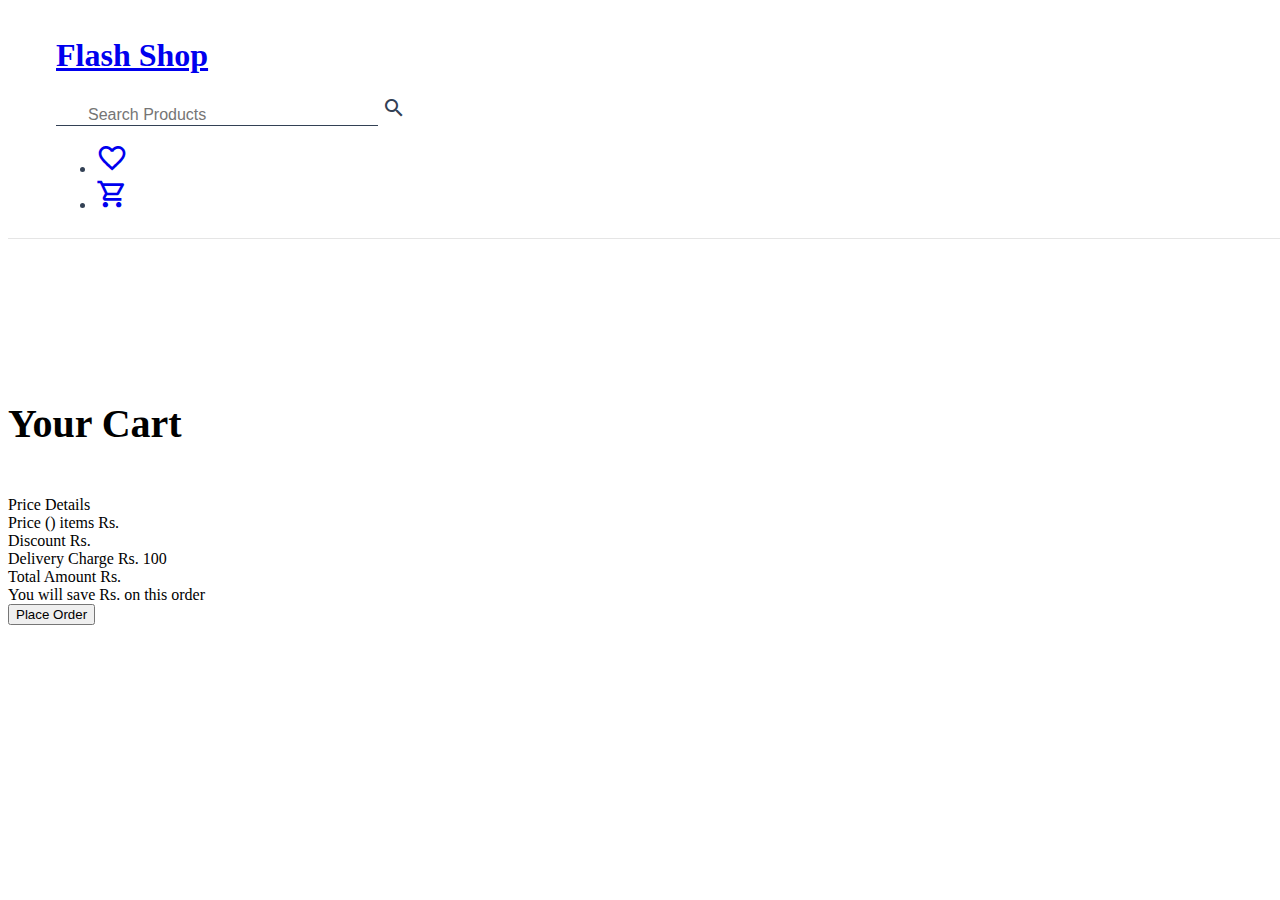
<file: cart.html>
<!DOCTYPE html>
<html lang="en">

<head>
    <meta charset="UTF-8">
    <meta name="viewport" content="width=device-width, initial-scale=1.0">
    <link rel="stylesheet" href="/style.css">
    <title>Cart | Flash Shop</title>
</head>

<body>
    <header class="heading d-flex align-center fixed top-0 left-0">
        <div class="heading-title-icon d-flex align-center">
            <h1 class="heading-title">
                <a class="link" href="/">Flash Shop</a>
            </h1>
        </div>
        <div class="search-box-container relative">
            <input class="search-box-input" placeholder="Search Products">
            <span class="material-icons-outlined absolute top-0 left-0">
                search
            </span>
        </div>
        <nav class="navigation">
            <ul class="list-non-bullet d-flex align-center gap">
                <li class="list-item-inline">
                    <a href="/" class="link cursor">
                        <span class="nav-icon material-icons-outlined">
                            favorite_border
                        </span>
                    </a>
                </li>
                <li class="list-item-inline">
                    <a href="./cart.html" class="link cursor">
                        <span class="nav-icon material-icons-outlined">
                            shopping_cart
                        </span>
                    </a>
                </li>
            </ul>
        </nav>
    </header>

    <main class="main">
        <h2 class="heading-2 d-flex justify-center">Your Cart</h2>
        <main class="d-flex gap justify-center">
            <div class=" d-flex direction-column wrap gap" id="cart"></div>
            <div class="final-price d-flex direction-column gap shadow padding-all-16">
                <div>Price Details</div>
                <div class="d-flex align-center justify-space-between">
                    <span>Price (<span class="item-count"></span>) items</span>
                    <span>Rs. <span class="product-price"></span></span>
                </div>
                <div class="d-flex align-center justify-space-between">
                    <span>Discount</span>
                    <span>Rs. <span class="discounted-amount"></span></span>
                </div>
                <div class="d-flex align-center justify-space-between">
                    <span>Delivery Charge</span>
                    <span>Rs. 100</span>
                </div>
                <div class="d-flex align-center justify-space-between">
                    <span>Total Amount</span>
                    <span>Rs. <span class="total-amount"></span></span>
                </div>
                <div>
                    You will save Rs. <span class="discounted-amount"></span> on this order
                </div>
                <button class="button btn-primary cursor">
                    Place Order
                </button>
            </div>
        </main>
    </main>
    <script type="module" src="/cart.js"></script>
</body>

</html>
</file>
<file: style.css>
@import url("https://uilight.netlify.app/main.css");
@import url("https://fonts.googleapis.com/icon?family=Material+Icons");
@import url("https://fonts.googleapis.com/icon?family=Material+Icons+Outlined");


:root {
  --primary-color: #334155;
}

.heading {
  background-color: var(--background-color);
  padding: 0.5rem 3rem;
  color: var(--primary-color);
  border-bottom: 1px solid rgba(0, 0, 0, 0.1);
  z-index: 1;
  width: 100vw;
  justify-content: space-between;
}

.products-page {
  padding: 8rem 3rem 2rem 3rem;
}

.search-box-input {
  width: 18rem;
  padding-left: 2rem;
  font-size: 1rem;
  border: none;
  border-bottom: 1px solid var(--primary-color);
  background-color: transparent;
}

.search-box-input:focus {
  outline: none;
}

.nav-icon {
  font-size: 2rem;
}

.card-vertical {
  width: 16rem;
}

.card-image-container {
  width: 100%;
  height: 240px;
}

.card-image {
  height: 100%;
  object-fit: contain;
}

.star {
  color: orange;
}

.card-price {
  gap: 4px;
}

.price-strike-through,
.discount {
  font-size: 14px;
}

.gap-sm {
  gap: 8px;
}

.card-horizontal {
  width: 550px;
}

.price-strike-through,
.discount {
  font-size: 14px;
}

.main {
  padding-top: 8rem;
}

.heading-2 {
  padding-bottom: 1rem;
  font-size: 2.5rem;
}

.final-price {
  width: 25rem;
  background-color: var(--card-background);
  align-self: flex-start;
}

.justify-space-between {
  justify-content: space-between;
}

.side-bar {
  width: 20rem;
  position: fixed;
}

.product-container {
  margin-left: 21rem;
}

.heading-3 {
  display: block;
  padding: 10px 0;
}

.radio {
  width: 1.25rem;
  height: 1.25rem;
}

.label {
  font-size: 1.25rem;
}

.filter-container {
  padding: 1rem 0;
}

.clear{
  font-size: 20px;
  padding: 70px;
  
}
</file>
